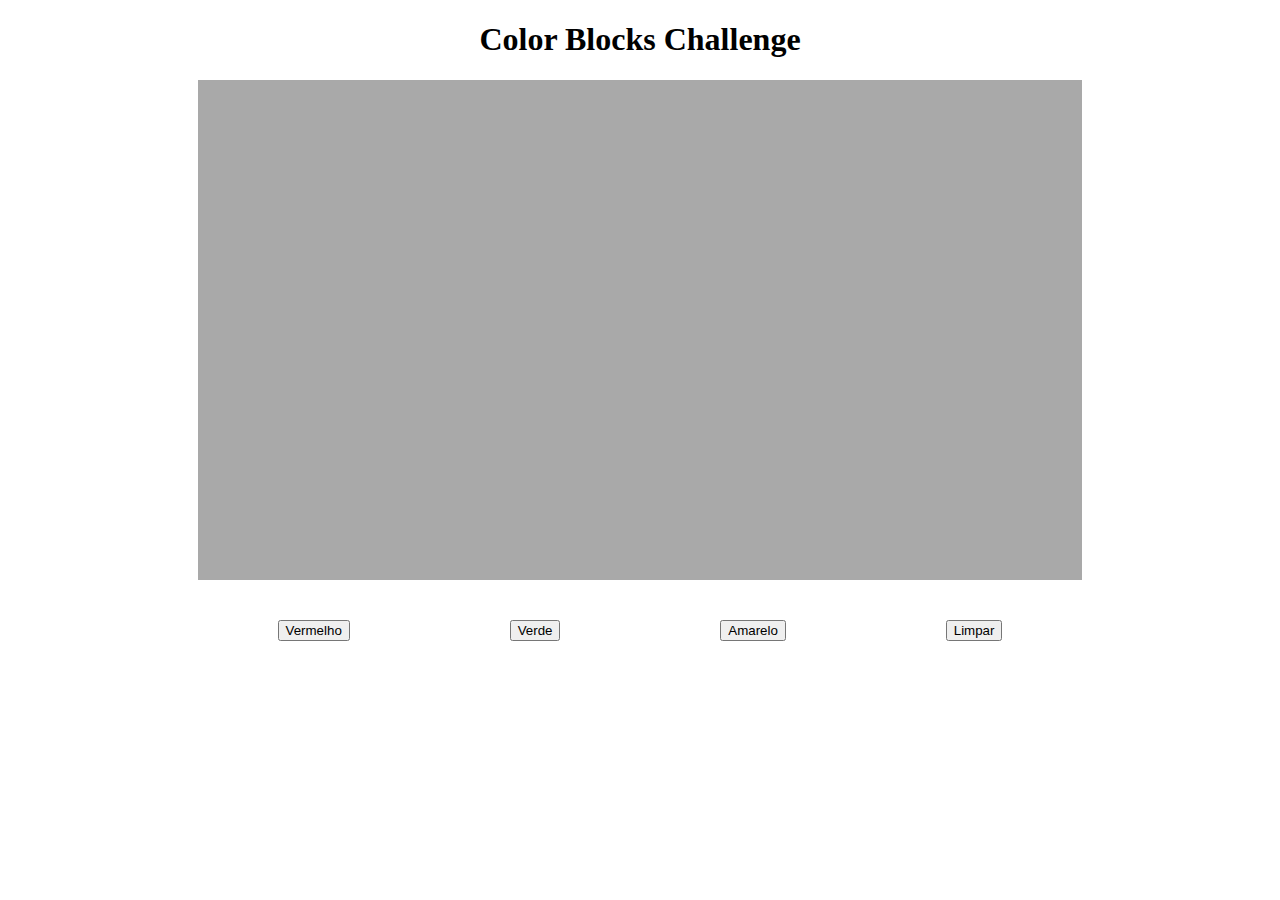
<file: challenge1/index.html>
<!DOCTYPE html>
<html lang="en">
    <head>
        <meta charset="UTF-8">
        <meta http-equiv="X-UA-Compatible" content="IE=edge">
        <meta name="viewport" content="width=device-width, initial-scale=1.0">
        <title>Color Blocks Challenge</title>

        <style>
            section{
                width: 100%;
                display: flex;
                justify-content: center;
                align-items: center;
                flex-direction: column;
            }
            #content-blocks{
                width: 70%;
                height: 500px;
                background-color: darkgrey;
                display: flex;
                flex-direction: row;
                overflow-x: hidden;
                word-wrap: break-word;
                white-space: pre-wrap;
            }
            #buttons {
                width: 70%;
                display: flex;
                flex-direction: row;
                justify-content: space-around;
                align-items: center;
                margin-top: 30px;
            }

            button{
                margin: 10px;
            }

            .block{
                min-width: 70px;
                height: 70px;
                margin: 10px;
            }
        </style>

        <script>

            function createBlock(color){
                var contentBlocks = document.getElementById("content-blocks");
                var block = `<div style="background-color: ${color};" class="block"></div>`;
                contentBlocks.insertAdjacentHTML("beforeend", block);
            }

            function clearBlocks(){
                var contentBlocks = document.getElementById("content-blocks");
                contentBlocks.innerHTML = "";    
            }
        </script>
    </head>
    <body>
        <h1 style="text-align: center;">Color Blocks Challenge</h1>
        <section>
            <div id="content-blocks"></div>
            <div id="buttons">
                <button onclick="createBlock('red')">Vermelho</button>
                <button onclick="createBlock('green')">Verde</button>
                <button onclick="createBlock('yellow')">Amarelo</button>
                <button onclick="clearBlocks()">Limpar</button>
            </div>
        </section>
    </body>
</html>
</file>
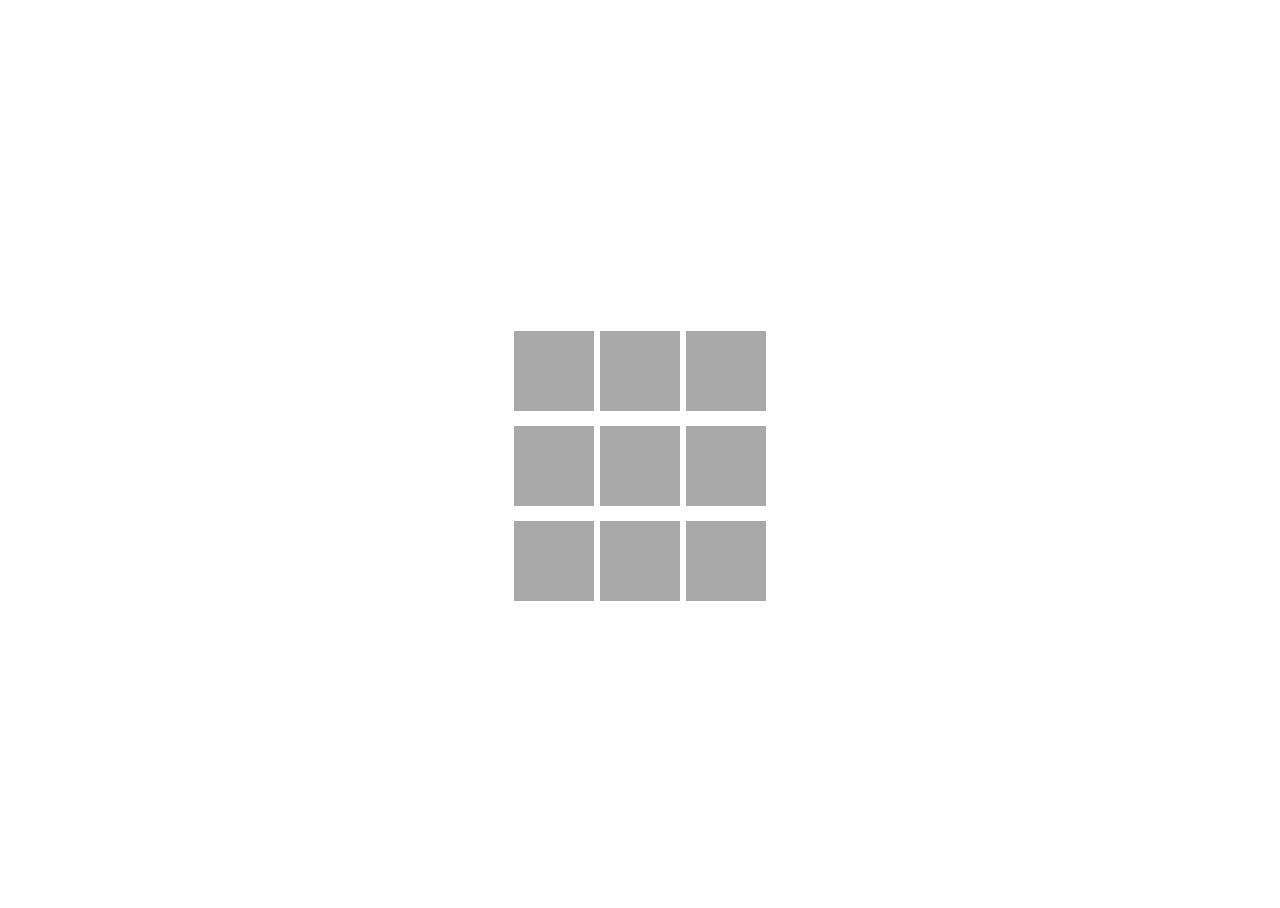
<file: challenge2/index.html>
<!DOCTYPE html>
<html lang="en">
    <head>
        <meta charset="UTF-8">
        <meta http-equiv="X-UA-Compatible" content="IE=edge">
        <meta name="viewport" content="width=device-width, initial-scale=1.0">
        <script type="text/javascript" src="script.js" defer></script>
        <link rel="stylesheet" type="text/css" media="screen" href="style.css" />
        <title>Desafio do jogo da velha</title>

    </head>
    <body>
        <section id="content">
            <div id="sub-content">
                <div class="row">
                    <div class="square"></div>
                    <div class="square"></div>
                    <div class="square"></div>
                </div>
                <div class="row">
                    <div class="square"></div>
                    <div class="square"></div>
                    <div class="square"></div>
                </div>
                <div class="row">
                    <div class="square"></div>
                    <div class="square"></div>
                    <div class="square"></div>
                </div>
            </div>
        </section>
    </body>
</html>
</file>
<file: challenge2/style.css>
html, body{
    height: 100%;
}

#content{
    width: 100%;
    height: 100%;
    display: flex;
    justify-content: center;
    align-items: center;
}

#sub-content{
    width: 20%;
}

.row{
    display: flex;
    flex-direction: row;
    justify-content: space-between;
    align-items: center;
    margin-top: 15px;
}

.square{
    width: 80px;
    height: 80px;
    background-color: darkgrey;
    display: flex;
    justify-content: center;
    align-items: center;
    font-size: 40px;
}
</file>
